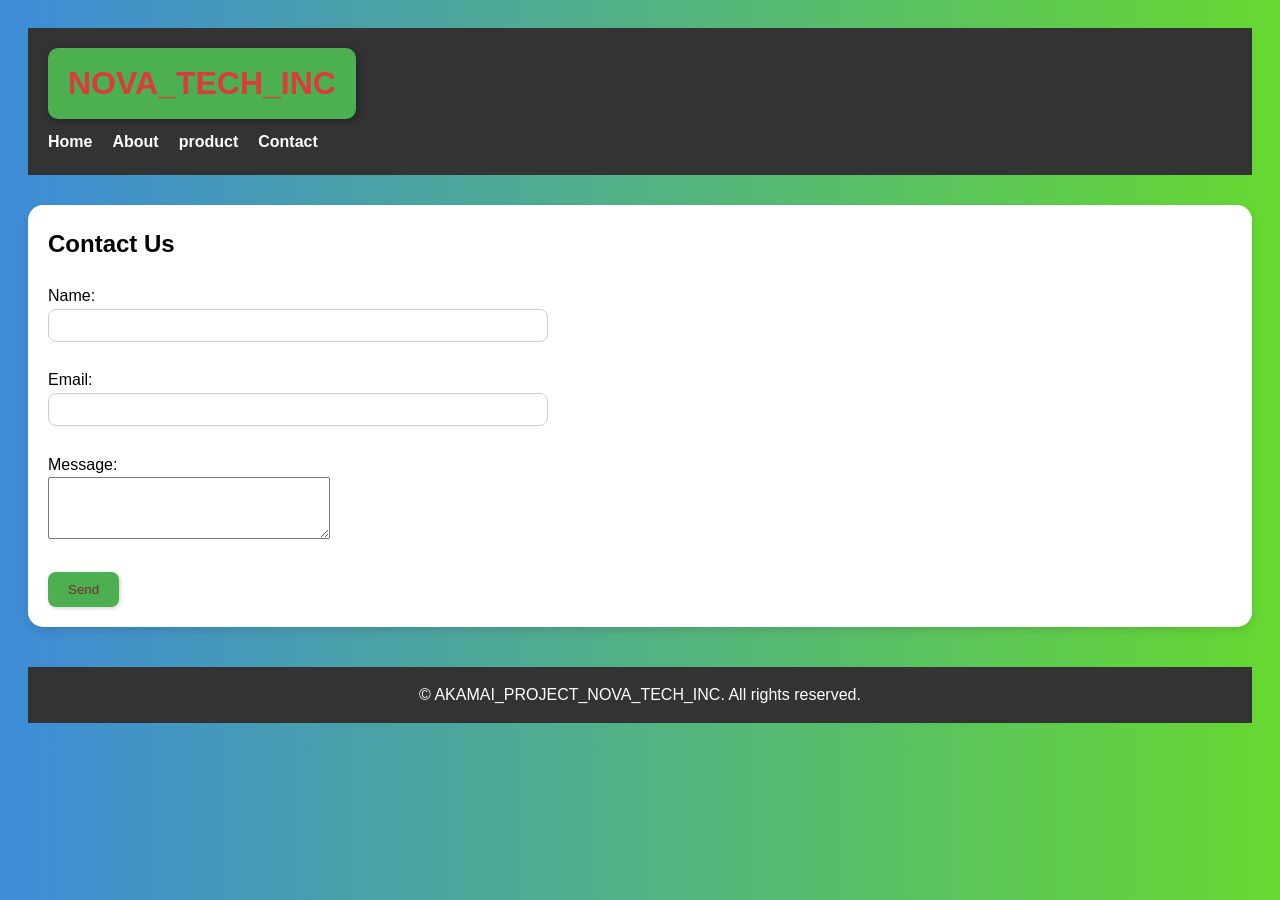
<file: project web/contact.html>
<!DOCTYPE html>
<html lang="en">
<head>
<meta charset="UTF-8" />
<meta name="viewport" content="width=device-width, initial-scale=1.0"/>
<title>NOVA_TECH_INC - Contact</title>
<link rel="stylesheet" href="styles.css" />
<script>
function validateForm() {
    const email = document.getElementById('email').value;
    const emailPattern = /^[^@]+@[^@]+\.[^@]+$/;
    if (!emailPattern.test(email)) {
        alert(' Provide an email address.');
        return false;
    }
    return true;
}
</script>
</head>
<body>
<header>
    <h1 class="company-name">NOVA_TECH_INC</h1>
    <nav>
        <ul class="nav-bar">
            <li><a href="index.html" class="nav-link">Home</a></li>
            <li><a href="about.html" class="nav-link">About</a></li>
            <li><a href="product.html" class="nav-link">product</a></li>
            <li><a href="contact.html" class="nav-link">Contact</a></li>
        </ul>
    </nav>
</header>

<section>
    <h2>Contact Us</h2>
    <form onsubmit="return validateForm()" class="contact-form">
        <label for="name">Name:</label><br/>
        <input type="text" id="name" name="name" required class="rounded-input"/><br/><br/>
        <label for="email">Email:</label><br/>
        <input type="email" id="email" name="email" required class="rounded-input"/><br/><br/>
        <label for="message">Message:</label><br/>
        <textarea id="message" name="message" rows="4" cols="33" required></textarea><br/><br/>
        <input type="submit" value="Send" class="submit-button"/>
    </form>
</section>

<footer>
    <p>&copy; AKAMAI_PROJECT_NOVA_TECH_INC. All rights reserved.</p>
</footer>
</body>
</html>
</file>
<file: project web/styles.css>
styles.css
body, h1, h2, h3, p, ul, li, table, th, td, form, input, textarea {
    margin: 0;
    padding: 0;
    box-sizing: border-box;
}


body {
    font-family: Arial, sans-serif;
    line-height: 1.6;
    background: linear-gradient(to right, #3e8bd8, #66d830);
    padding: 20px;
    overflow-y: auto;
}


header {
    background-color: #333;
    padding: 20px;
    color: rgb(219, 59, 59);
    position: relative;
}

.company-name {
    display: inline-block;
    background-color: #4CAF50;
    padding: 10px 20px;
    border-radius: 10px;
    box-shadow: 2px 2px 8px rgba(0,0,0,0.3);
    font-size: 2em;
}


.nav-bar {
    list-style: none;
    display: flex;
    margin-top: 10px;
}

.nav-bar li {
    margin-right: 20px;
}

.nav-link {
    color: white;
    text-decoration: none;
    font-weight: bold;
    transition: color 0.3s;
}

.nav-link:hover {
    color: #ffd700;
}


section {
    margin: 30px 0;
    padding: 20px;
    background-color: white;
    border-radius: 15px;
    box-shadow: 0 4px 8px rgba(0,0,0,0.1);
}


.product-section {
    background-image: url('https://i.pinimg.com/736x/ed/cc/9c/edcc9cba1b65ba2fdbed46335c35c82e.jpg');
    background-size: cover;
    background-position: center;
    color: white;
    position: relative;
    padding: 40px 20px;
    border-radius: 10px;
}


.main-image {
    max-width: 200px;
    border-radius: 15px; 
    box-shadow: 2px 2px 8px rgba(0,0,0,0.4);
    margin-top: 15px;
}


.columns {
    column-count: 3;
    column-gap: 20px;
}

.columns > div {
    background-color: #f9f9f9;
    padding: 10px;
    margin-bottom: 10px;
    border-radius: 8px;
}


.info-table, .service-table {
    width: 100%;
    border-collapse: collapse;
    margin-top: 15px;
}

.info-table th, .info-table td, .service-table th, .service-table td {
    border: 2px solid #555; 
    padding: 8px;
    text-align: left;
}

.info-table th {
    background-color: #e0e0e0;
}


.team-list {
    list-style-type: disc; 
    padding-left: 20px;
}

.quote-aside {
    float: right;
    width: 300px;
    margin-left: 20px;
    font-style: italic;
    font-family: Georgia, serif;
    font-size: 1.2em;
    padding: 10px;
    border-left: 4px solid #4CAF50;
    box-shadow: inset 0 0 10px rgba(0,0,0,0.1);
}


footer::after {
    content: "";
    display: table;
    clear: both;
}


footer {
    text-align: center;
    padding: 15px;
    background-color: #333;
    color: white;
    margin-top: 40px;
}


.product-image {
    width: 100%;
    border-radius: 10px;
    box-shadow: 2px 2px 6px rgba(0,0,0,0.2);
    transition: transform 0.3s;
}

.product-image:hover {
    transform: scale(1.05);
}


.rounded-input {
    border-radius: 8px;
    border: 1px solid #ccc;
    padding: 8px;
    width: 100%;
}


.submit-button {
    border-radius: 8px;
    padding: 10px 20px;
    background-color: #4CAF50;
    color: rgb(119, 44, 44);
    border: none;
    cursor: pointer;
    box-shadow: 1px 1px 4px rgba(0,0,0,0.2);
    transition: background-color 0.3s;
}

.submit-button:hover {
    background-color: #45a049;
}


.contact-form {
    max-width: 500px;
    margin-top: 20px;
}


body {
    scrollbar-width: thin;
    scrollbar-color: #888 #f0f0f0;
}
body::-webkit-scrollbar {
    width: 8px;
}
body::-webkit-scrollbar-track {
    background: #f0f0f0;
}
body::-webkit-scrollbar-thumb {
    background-color: #888;
    border-radius: 4px;
}


@keyframes pulse {
    0% { transform: scale(1); }
    50% { transform: scale(1.05); }
    100% { transform: scale(1); }
}

.product-item:hover {
    animation: pulse 0.5s infinite;
}
</file>
